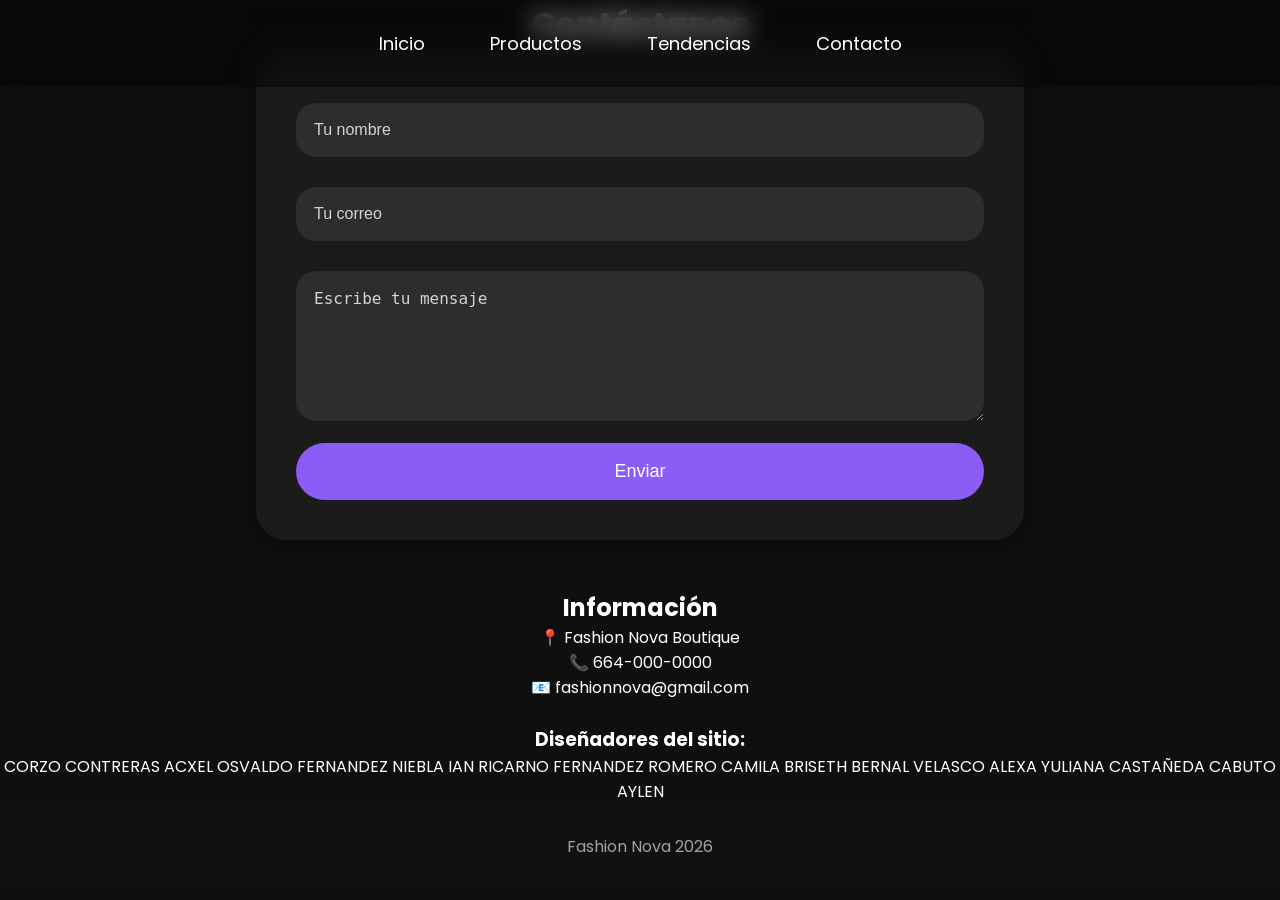
<file: contacto.html>
<!DOCTYPE html>
<html lang="es">
<head>
    <meta charset="UTF-8">
    <title>Contacto</title>
    <link rel="stylesheet" href="estilos.css">
</head>
<body>

<header>
    <h1>Contáctanos</h1>
</header>

<nav>
    <a href="index.html">Inicio</a>
    <a href="productos.html">Productos</a>
    <a href="tendencias.html">Tendencias</a>
    <a href="contacto.html">Contacto</a>
</nav>

<section class="contenido">

<form>

<input type="text" placeholder="Tu nombre">

<input type="email" placeholder="Tu correo">

<textarea rows="6" placeholder="Escribe tu mensaje"></textarea>

<button>Enviar</button>

</form>

<br><br>

<h2>Información</h2>

<p>📍 Fashion Nova Boutique</p>
<p>📞 664-000-0000</p>
<p>📧 fashionnova@gmail.com</p>

<br>

<h3>Diseñadores del sitio:</h3>
<p>CORZO CONTRERAS ACXEL OSVALDO 
FERNANDEZ NIEBLA IAN RICARNO
FERNANDEZ ROMERO CAMILA BRISETH
BERNAL VELASCO ALEXA YULIANA
CASTAÑEDA CABUTO AYLEN</p>

</section>

<footer>
    <p>Fashion Nova 2026</p>
</footer>

</body>
</html>
</file>
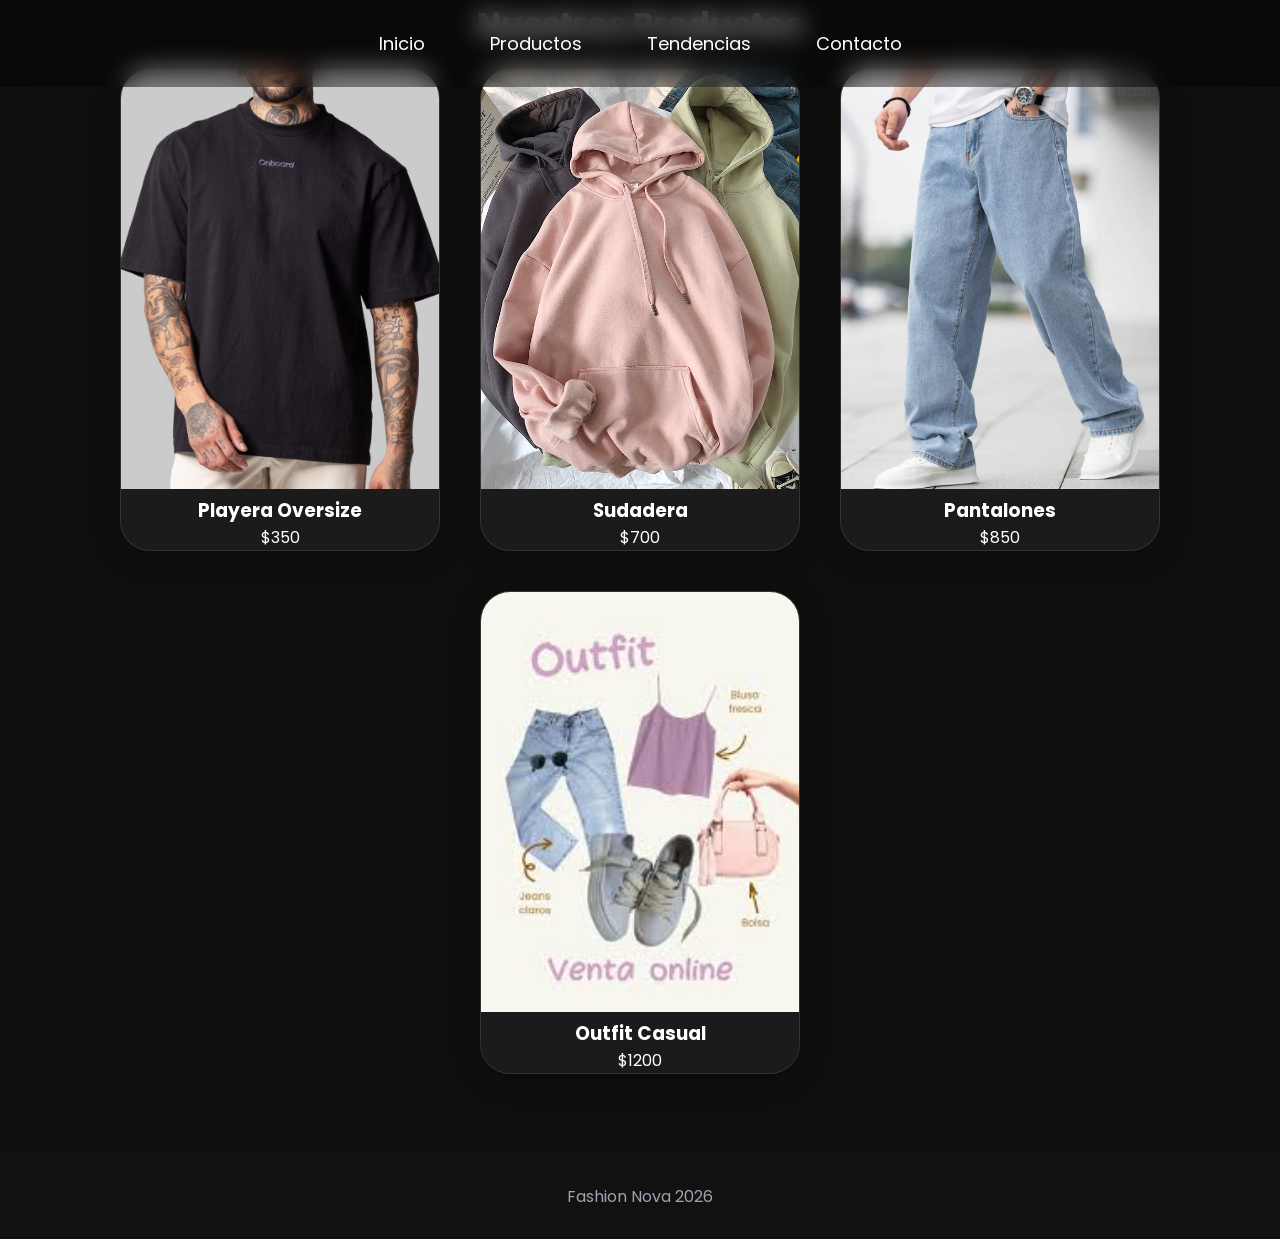
<file: productos.html>
<!DOCTYPE html>
<html lang="es">
<head>
    <meta charset="UTF-8">
    <title>Productos</title>
    <link rel="stylesheet" href="estilos.css">
</head>
<body>

<header>
    <h1>Nuestros Productos</h1>
</header>

<nav>
    <a href="index.html">Inicio</a>
    <a href="productos.html">Productos</a>
    <a href="tendencias.html">Tendencias</a>
    <a href="contacto.html">Contacto</a>
</nav>

<section class="productos">

<div class="card">
    <img src="img/playera.jpg">
    <h3>Playera Oversize</h3>
    <p>$350</p>
</div>

<div class="card">
    <img src="img/sudaderas.jpg">
    <h3>Sudadera</h3>
    <p>$700</p>
</div>

<div class="card">
    <img src="img/pantalones.png">
    <h3>Pantalones</h3>
    <p>$850</p>
</div>

<div class="card">
    <img src="img/outfit.jpg">
    <h3>Outfit Casual</h3>
    <p>$1200</p>
</div>

</section>

<footer>
    <p>Fashion Nova 2026</p>
</footer>

</body>
</html>
</file>
<file: estilos.css>
@import url('https://fonts.googleapis.com/css2?family=Poppins:wght@300;400;500;600;700&display=swap');

*{
    margin: 0;
    padding: 0;
    box-sizing: border-box;
}

/* BODY */

body{
    font-family: 'Poppins', sans-serif;
    background: #0f0f0f;
    color: white;
}

/* HERO */

.hero{
    height: 100vh;

    background-image:
    linear-gradient(rgba(0,0,0,0.6),
    rgba(0,0,0,0.6)),
    url('https://images.unsplash.com/photo-1441986300917-64674bd600d8?q=80&w=1200');

    background-size: cover;
    background-position: center;

    animation: zoom 10s infinite alternate;
}

/* MENU */

nav{
    width: 100%;
    display: flex;
    justify-content: center;
    align-items: center;
    gap: 25px;

    padding: 20px;

    position: fixed;
    top: 0;
    left: 0;

    z-index: 1000;

    background: rgba(0,0,0,0.4);

    backdrop-filter: blur(12px);
}

nav a{
    color: white;
    text-decoration: none;
    font-size: 18px;
    transition: 0.3s;
    padding: 10px 20px;
    border-radius: 30px;
}

nav a:hover{
    background: #8b5cf6;
    transform: translateY(-3px);
}

/* TEXTO HERO */

.hero-texto{
    height: 80vh;

    display: flex;
    flex-direction: column;

    justify-content: center;
    align-items: center;

    text-align: center;

    padding: 20px;
}

.hero-texto h1{
    font-size: 100px;
    font-weight: 700;
    letter-spacing: 8px;
    text-align: center;
}

.hero-texto p{
    margin-top: 20px;
    font-size: 24px;
    color: #d1d5db;
    text-align: center;
    max-width: 700px;
}
/* TITULOS */

.titulo{
    text-align: center;
    padding: 70px 20px 40px;
}

.titulo h2{
    font-size: 50px;
    color: #8b5cf6;
}

/* TARJETAS */

.productos{
    display: flex;
    justify-content: center;
    gap: 40px;
    flex-wrap: wrap;
    padding: 20px 40px 80px;
}

.card{
    width: 320px;
    border-radius: 30px;
    overflow: hidden;

    background: rgba(255,255,255,0.05);

    backdrop-filter: blur(15px);

    border: 1px solid rgba(255,255,255,0.1);

    transition: 0.5s;

    box-shadow: 0px 5px 30px rgba(0,0,0,0.3);
}

.card:hover{
    transform: translateY(-15px) scale(1.02);
}

.card img{
    width: 100%;
    height: 420px;
    object-fit: cover;
}

/* INFO */

.info{
    padding: 25px;
}

.info h3{
    font-size: 28px;
    margin-bottom: 10px;
}

.info p{
    color: #d1d5db;
    line-height: 1.6;
}

/* GALERIA */

.galeria{
    display: grid;
    grid-template-columns: repeat(auto-fit,minmax(300px,1fr));
    gap: 25px;
    padding: 40px;
}

.galeria img{
    width: 100%;
    height: 400px;
    object-fit: cover;

    border-radius: 25px;

    transition: 0.5s;

    box-shadow: 0px 5px 30px rgba(0,0,0,0.4);
}

.galeria img:hover{
    transform: scale(1.04);
}

/* FORMULARIO */

form{
    width: 60%;
    margin: auto;

    background: rgba(255,255,255,0.05);

    padding: 40px;

    border-radius: 30px;

    backdrop-filter: blur(10px);

    box-shadow: 0px 5px 30px rgba(0,0,0,0.4);
}

input,
textarea{
    width: 100%;
    padding: 18px;
    margin: 15px 0;

    border: none;

    border-radius: 20px;

    background: rgba(255,255,255,0.08);

    color: white;

    font-size: 16px;
}

input::placeholder,
textarea::placeholder{
    color: #d1d5db;
}

button{
    width: 100%;
    padding: 18px;

    border: none;

    border-radius: 30px;

    background: #8b5cf6;

    color: white;

    font-size: 18px;

    transition: 0.3s;

    cursor: pointer;
}

button:hover{
    background: #6d28d9;
    transform: scale(1.03);
}

/* FOOTER */

footer{
    text-align: center;
    padding: 30px;
    background: #111111;
    color: #9ca3af;
}

/* ANIMACIONES */

@keyframes zoom{

    from{
        background-size: 100%;
    }

    to{
        background-size: 110%;
    }
}
/* CONTENEDOR GENERAL */

.contenedor{
    width: 90%;
    max-width: 1400px;
    margin: auto;
}

/* TITULOS */

h1,h2,h3,p{
    text-align: center;
}

/* RESPONSIVE */

@media(max-width:900px){

    .hero-texto h1{
        font-size: 60px;
    }

    .hero-texto p{
        font-size: 18px;
    }

    nav{
        flex-wrap: wrap;
    }

    form{
        width: 90%;
    }
}
</file>
